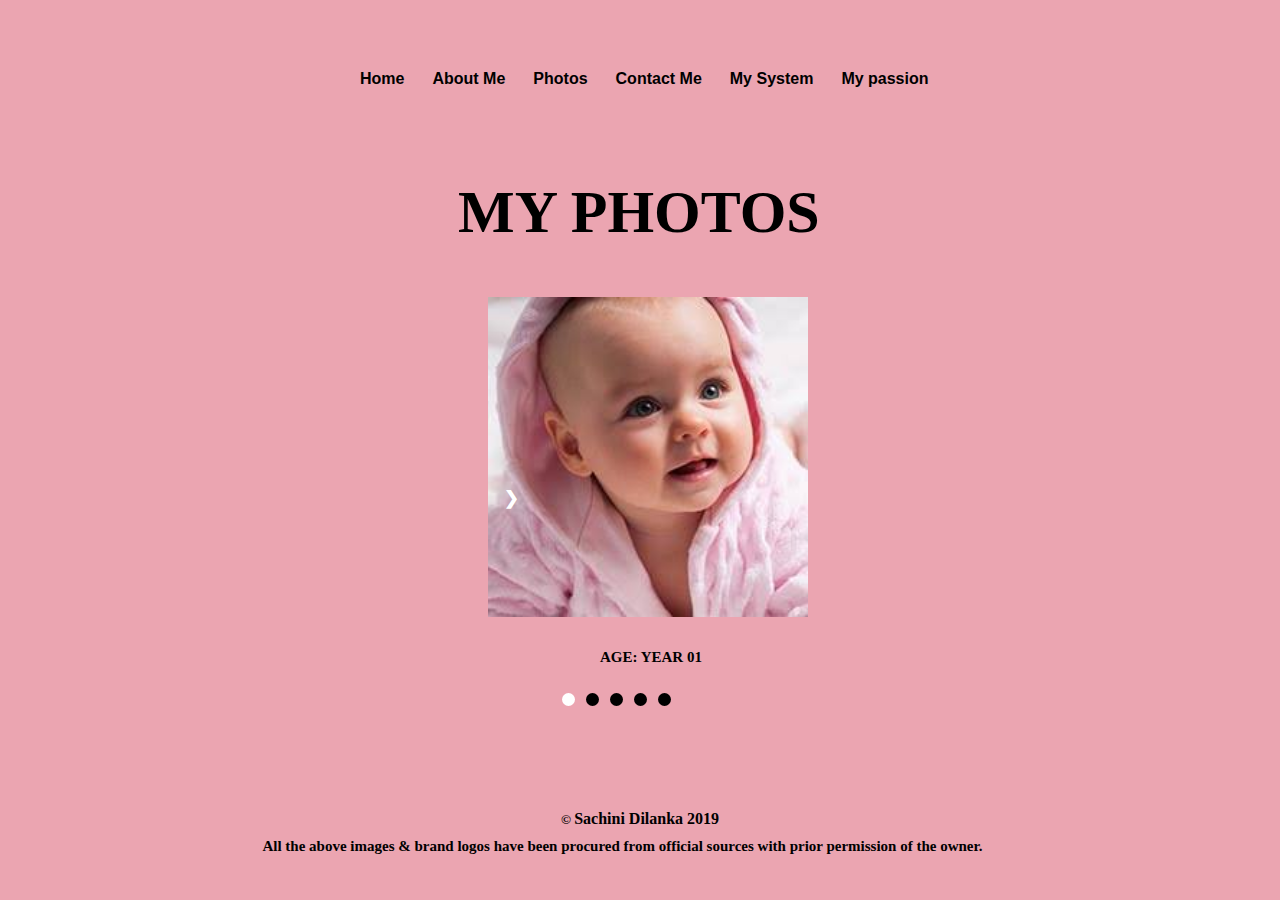
<file: New folder/webpage2/index02.html>
<!DOCTYPE HTML>
<HTML>
    <HEAD>
            <link rel="stylesheet" type="text/css" href="css/index02.css">
           
            
    </HEAD>

<body>
   <div class="wrapper">
      <div class="top-bar">
  
    <div class="top-bar-links">
            <ul>
            <li><a style="text-decoration:none" href="../webpage1/index01.html">Home</a></li>
            <li><a style="text-decoration:none" href="../webpage4/index04.html">About Me</a></li>
            <li><a style="text-decoration:none" href="../webpage2/index02.html">Photos</a></li>
            <li><a style="text-decoration:none" href="../webpage3/index03.html">Contact Me</a></li>
            <li><a style="text-decoration:none" href="../webpage5/index05.html">My System</a></li>
            <li><a style="text-decoration:none" href="../webpage6/index06.html">My passion</a></li>
            </ul>
    </div>
  </div>
</div>
    <div class="topic">
        <h1>MY PHOTOS</h1>
    </div>

    <div class="slideshow-container">
    <div class="mySlides fade">
      
      <img src="img/i1.jpg" style="width:320px">
      <div class="text">AGE: YEAR 01</div>
    </div>
  
    <div class="mySlides fade">
      
      <img src="img/i2.jpg" style="width:320px">
      <div class="text">AGE: YEAR 03</div>
    </div>
  
    <div class="mySlides fade">
     
      <img src="img/i3.jpg" style="width:320px">
      <div class="text">AGE: YEAR 10</div>
    </div>

    <div class="mySlides fade">
           
            <img src="img/i4.jpg" style="width:320px">
            <div class="text">AGE: YEAR 18</div>
          </div>

          <div class="mySlides fade">
                
                <img src="img/face.jpg" style="width:320px">
                <div class="text">AGE: YEAR 23</div>
              </div>
  
    
    <a class="next" onclick="plusSlides(1)">&#10095;</a>
  </div>
  <br>
  
  <div style="text-align:center" class="dotset">
    <span class="dot" onclick="currentSlide(1)"></span> 
    <span class="dot" onclick="currentSlide(2)"></span> 
    <span class="dot" onclick="currentSlide(3)"></span>
    <span class="dot" onclick="currentSlide(4)"></span> 
    <span class="dot" onclick="currentSlide(5)"></span> 
  </div>
    <script src="js/index02.js"></script>
  
    <div class="fixed footer">
            <div class="container">
                <small> &copy; </small> Sachini Dilanka 2019
               <p> All the above images & brand logos have been procured from official sources with prior permission of the owner.</p>
              </div>
         
        </footer>
  </body>
  </html>
</file>
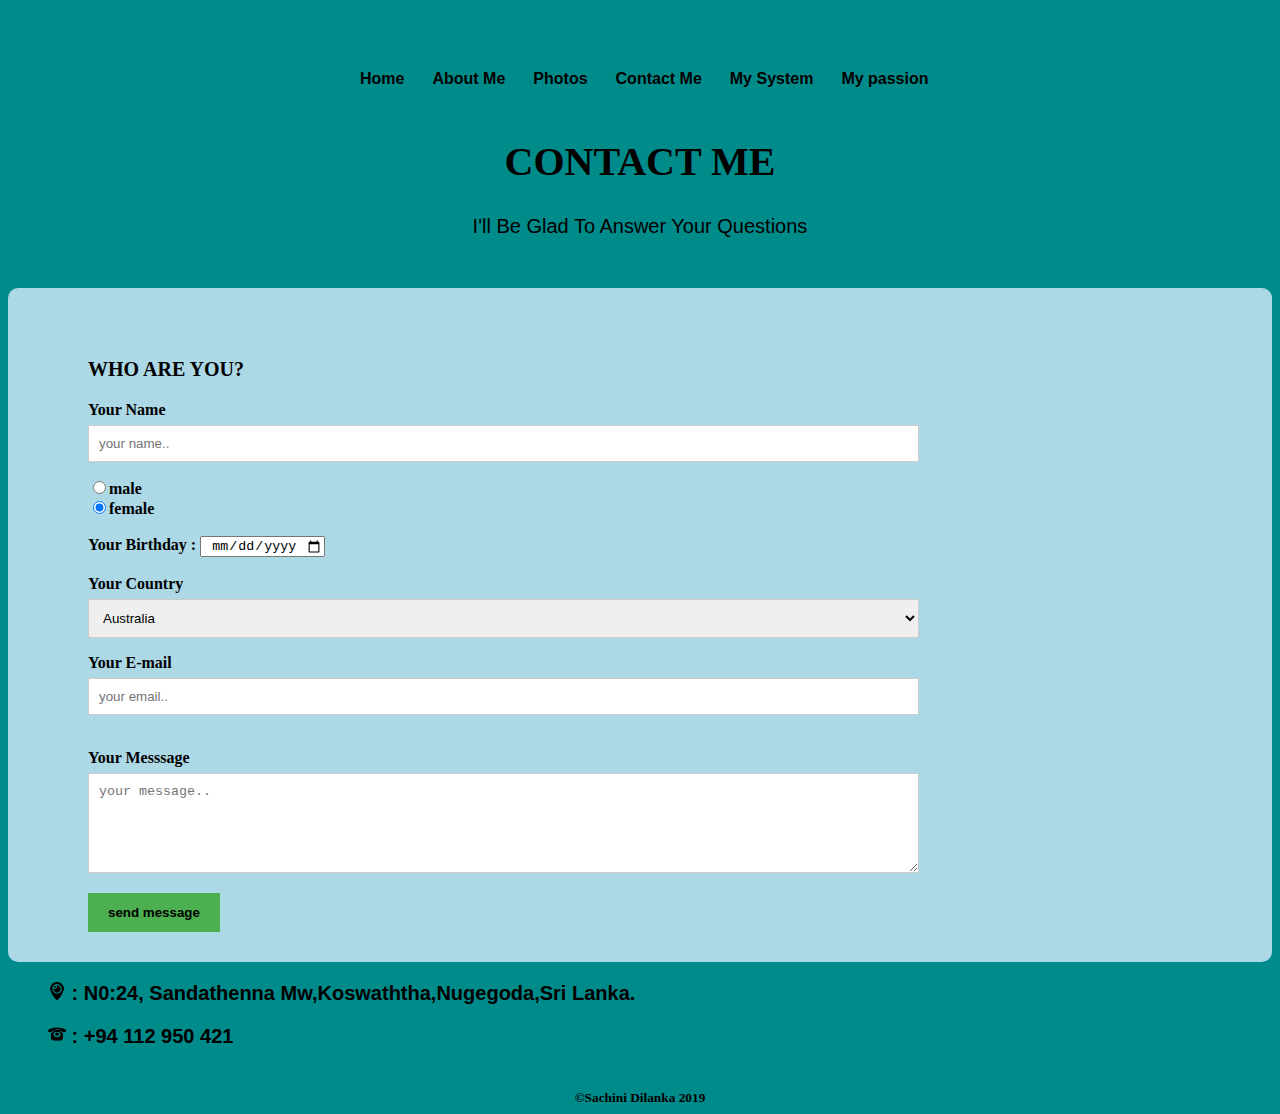
<file: New folder/webpage3/index03.html>
<!DOCTYPE html>
<html>
    <head>
        <link rel="stylesheet" type="text/css" href="css/index03.css">
        <script type="text/javascript">function message(){alert("Message Received.Thanks for sending me your message")}</script>
    </head>
    <body> 
        <div class="wrapper">
      <div class="top-bar">
    <div class="bar-links">
            <ul>
            <li><a style="text-decoration:none" href="../webpage1/index01.html">Home</a></li>
            <li><a style="text-decoration:none" href="../webpage4/index04.html">About Me</a></li>
            <li><a style="text-decoration:none" href="../webpage2/index02.html">Photos</a></li>
            <li><a style="text-decoration:none" href="../webpage3/index03.html">Contact Me</a></li>
            <li><a style="text-decoration:none" href="../webpage5/index05.html">My System</a></li>
            <li><a style="text-decoration:none" href="../webpage6/index06.html">My passion</a></li>
            </ul>
        </div>
      </div>
    </div>
  
            <div class="topic">
                    <h1>CONTACT ME</h1>
                <p>I'll Be Glad To Answer Your Questions</p>
            </div>
        <div class="container">
       
    <div class="row">
        <div class="column" style="width:50%">
        </div>
        <div class="column">
            <p><b>WHO ARE YOU?</b></p>
            <form action="/action_page.php">
            <label for="name">Your Name</label><br>
        <input type="text" id="name" name="name" placeholder="your name..">
        <input type="radio" name="gender" value="male">male<br>
        <input type="radio" name="gender" value="female" checked>female
        <br>
        <br>
        Your Birthday : <input type="date" id="myday" style="text-align:center">
        <br>
        <br>
   
        <label for="country">Your Country</label>
        <select id="country" name="country">
            <option value="australia">Australia</option>
            <option value="canada">Canada</option>
            <option value="sri lanka">Sri Lanka</option>
            <option value="america">America</option>
            <option value="australia">Russia</option>
            <option value="australia">Malaysia</option>
            <option value="australia">Japan</option>
            <option value="australia">China</option>
            <option value="new zealand">New zealand</option>
            <option value="italy">Italy</option>
        </select>
        <label for="email"> Your E-mail</label><br>
        <input type="text" id="email" name="email" placeholder="your email..">
    <br>
</br>
        <label for="subject">Your Messsage</label>
        <textarea id="subject" name="subject" placeholder="your message.."
        style="height:100px"></textarea>
        <input type="button" value="send message" onclick="message()">
        
    </form>
   
        </div> 
    </div>
</div>


<div class="details">
    <ul>
        <li><p><img src="img/1051318.png"style="width:18px;height:18px" > : N0:24, Sandathenna Mw,Koswaththa,Nugegoda,Sri Lanka.</p></li>
        <li><p><img src="img/15307.png" style="width:18px;height:18px" >  : +94 112 950 421</p></a></li>
      
      
    </ul>
</div>
        
        <div  class="fixed-footer">
            <div class="keeper">
                <small> &copy;Sachini Dilanka 2019</small>
            </div>
          </div>
        
    </body>
</html>
</file>
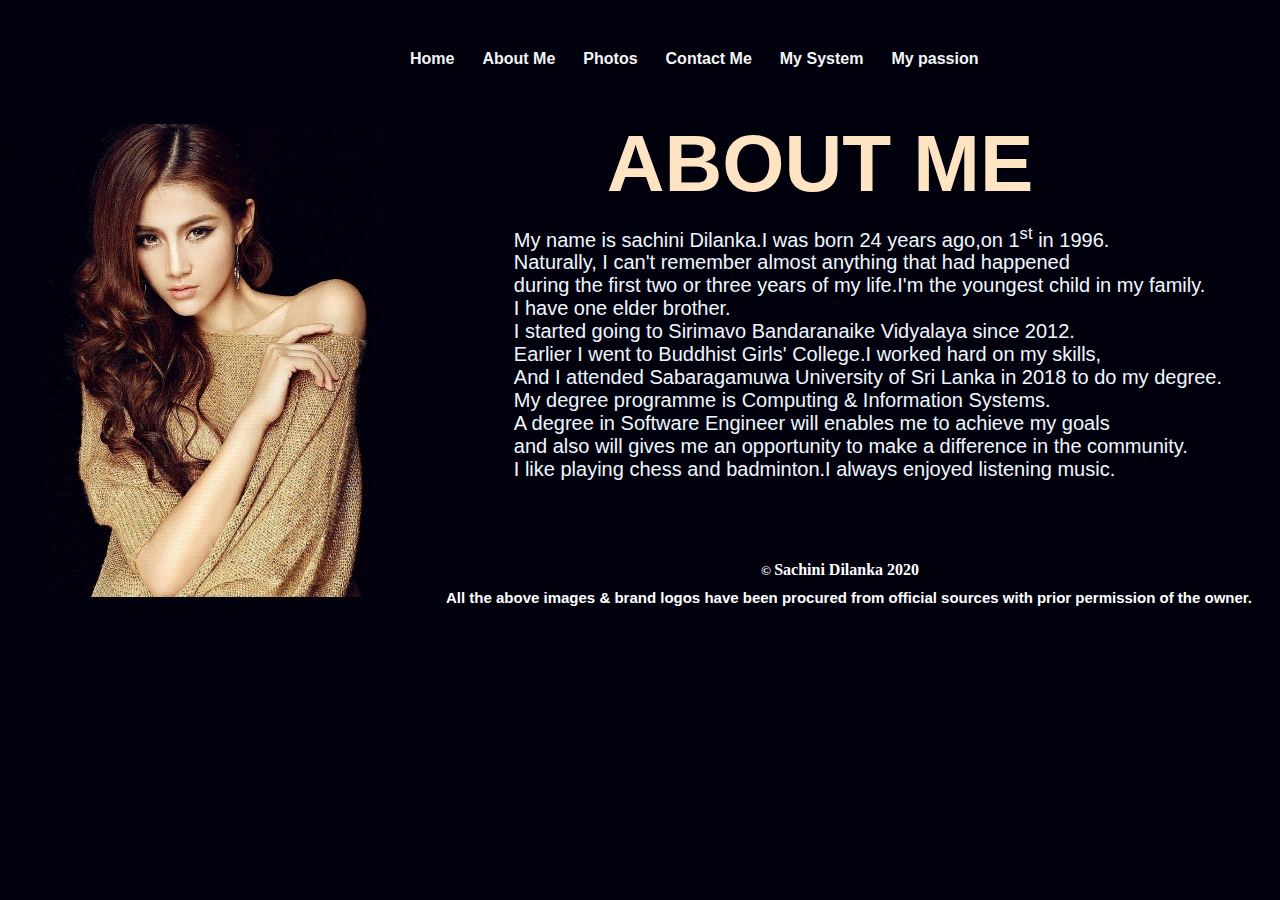
<file: New folder/webpage4/index04.html>
<!DOCTYPE html>
<html>
    <head>
            <link rel="stylesheet" type="text/css" href="css/index04.css">

    </head>
    <body>
         <div class="wrapper">
      <div class="top-bar">
    <div class="bar-links">
            <ul>
            <li><a style="text-decoration:none" href="../webpage1/index01.html">Home</a></li>
            <li><a style="text-decoration:none" href="../webpage4/index04.html">About Me</a></li>
            <li><a style="text-decoration:none" href="../webpage2/index02.html">Photos</a></li>
            <li><a style="text-decoration:none"  href="../webpage3/index03.html">Contact Me</a></li>
            <li><a style="text-decoration:none" href="../webpage5/index05.html">My System</a></li>
            <li><a style="text-decoration:none" href="../webpage6/index06.html">My passion</a></li>
            </ul>
        </div>
      </div>
    </div>
        <div class="topic">
            <h1>ABOUT ME</h1>
         </div>
        <div class="para">
          <p> My name is sachini Dilanka.I was born 24 years ago,on 1<sup>st</sup> in 1996.<br>Naturally, I can't remember almost anything that had happened <br>during the first two or three years of my life.I'm the youngest child in my family.<br>I have one elder brother.<br>I started going to Sirimavo Bandaranaike Vidyalaya since 2012.<br>Earlier I went to Buddhist Girls' College.I worked hard on my skills,<br>And I attended Sabaragamuwa University of Sri Lanka in 2018 to do my degree.<br>My degree programme is Computing & Information Systems.<br>A degree in Software Engineer will enables me to achieve my goals<br> and also will gives me an opportunity to make a difference in the community.<br> I like playing chess and badminton.I always enjoyed listening music. </p> 
          <div class="img"> <img src="img/me4.png">
        </div>
        <div class="para">
            <p></p>
        </div>
        <div class="fixed footer">
            <div class="container">
                <small> &copy; </small> Sachini Dilanka 2020
               <p> All the above images & brand logos have been procured from official sources with prior permission of the owner.</p>
              </div>
         
        </footer>
    </body>
</html>
</file>
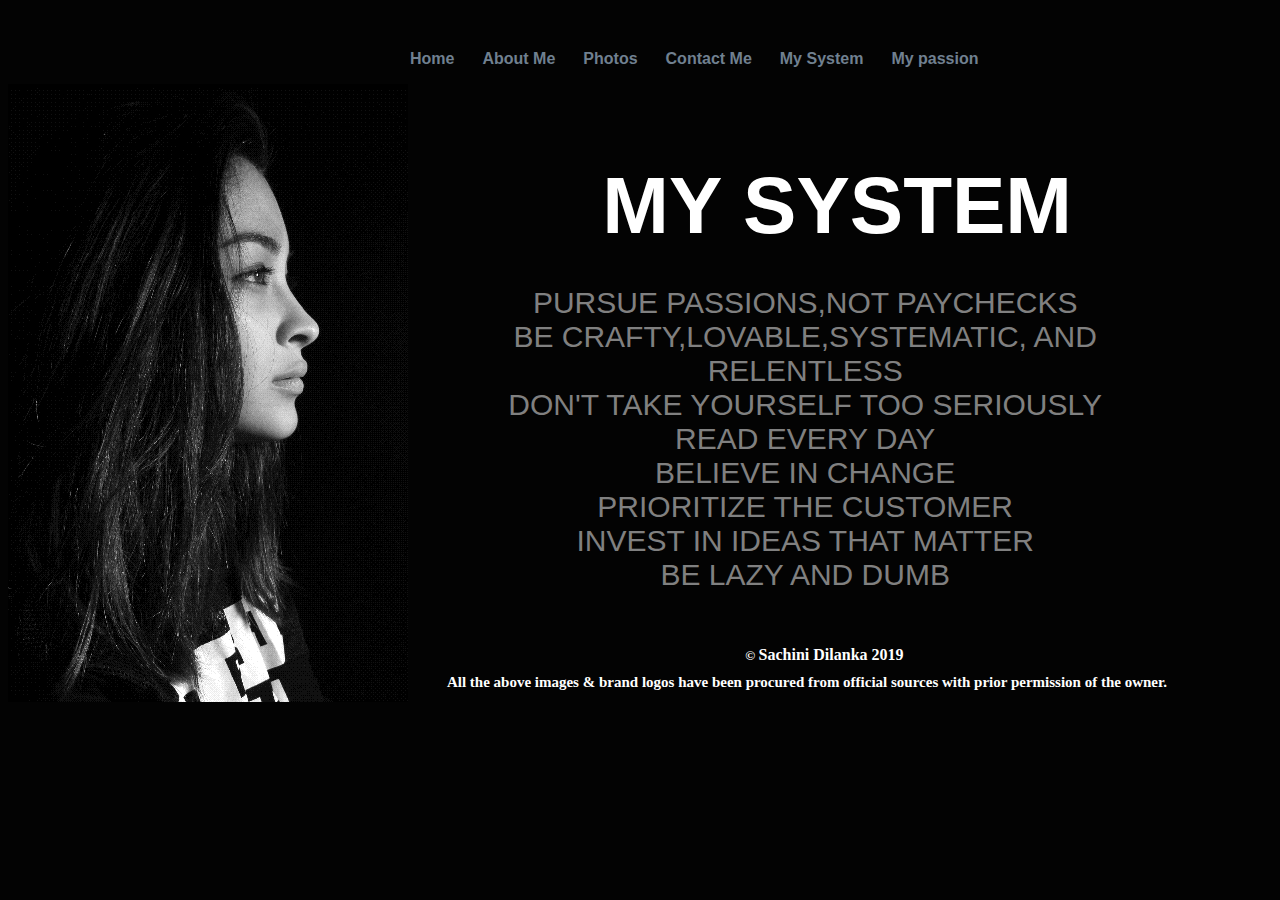
<file: New folder/webpage5/index05.html>
<!DOCTYPE html>
<html>
    <head>
            <link rel="stylesheet" type="text/css" href="css/index05.css">
    </head>
    <body>
             <div class="wrapper">
      <div class="top-bar">
    <div class="bar-links">
            <ul>
            <li><a style="text-decoration:none" href="../webpage1/index01.html">Home</a></li>
            <li><a style="text-decoration:none" href="../webpage4/index04.html">About Me</a></li>
            <li><a style="text-decoration:none" href="../webpage2/index02.html">Photos</a></li>
            <li><a style="text-decoration:none" href="../webpage3/index03.html">Contact Me</a></li>
            <li><a style="text-decoration:none" href="../webpage5/index05.html">My System</a></li>
            <li><a style="text-decoration:none" href="../webpage6/index06.html">My passion</a></li>
            </ul>
        </div>
      </div>
    </div>
        <div class="img">
                <img src= img/face1.png>
        </div>
        
        <div class="content">
          <h1>  MY SYSTEM</h1>
          
        </div>
        <div class="para">
            <p>PURSUE PASSIONS,NOT PAYCHECKS<BR>BE CRAFTY,LOVABLE,SYSTEMATIC, AND<BR> RELENTLESS<BR>DON'T TAKE YOURSELF TOO SERIOUSLY<BR>READ EVERY DAY<BR>BELIEVE IN CHANGE<BR>PRIORITIZE THE CUSTOMER<BR>INVEST IN IDEAS THAT MATTER<BR>BE LAZY AND DUMB</p>
        </div>
        <div  class="fixed-footer">
                <div class="container">
                  <small> &copy; </small> Sachini Dilanka 2019
                    <p>All the above images & brand logos have been procured from official sources with prior permission of the owner.</p>
                </div>
           
    </body>
</html>
</file>
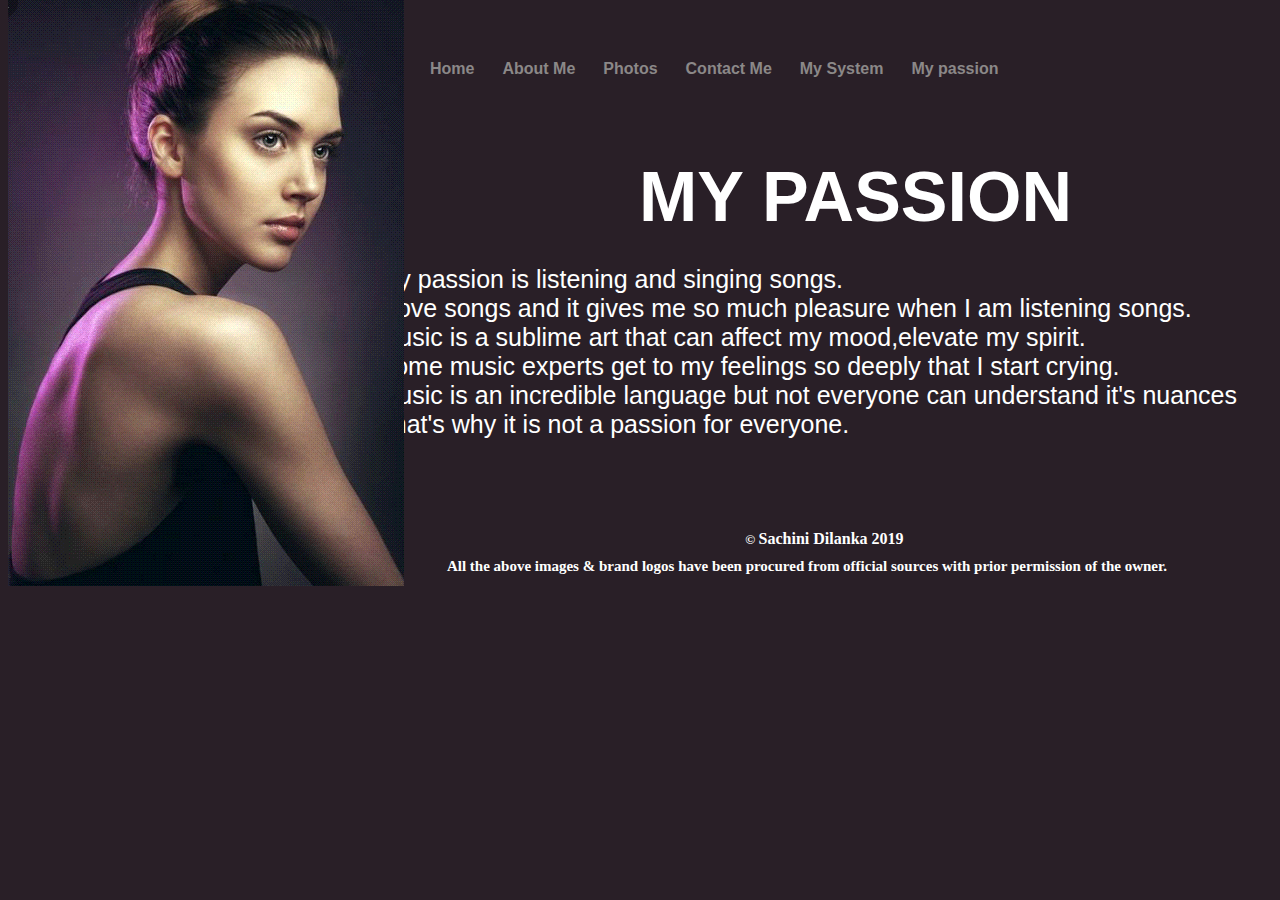
<file: New folder/webpage6/index06.html>
<!DOCTYPE html>
<html>
    <head>
            <link rel="stylesheet" type="text/css" href="css/index06.css">
    </head>
    <body>
        <div class="wrapper">
      <div class="top-bar">
    <div class="bar-links">
            <ul>
            <li><a style="text-decoration:none" href="../webpage1/index01.html">Home</a></li>
            <li><a style="text-decoration:none" href="../webpage4/index04.html">About Me</a></li>
            <li><a style="text-decoration:none" href="../webpage2/index02.html">Photos</a></li>
            <li><a style="text-decoration:none" href="../webpage3/index03.html">Contact Me</a></li>
            <li><a style="text-decoration:none" href="../webpage5/index05.html">My System</a></li>
            <li><a style="text-decoration:none" href="../webpage6/index06.html">My passion</a></li>
            </ul>
        </div>
      </div>
    </div>
        <div class="img">
                <img src= img/face1.png>
        </div>
        <div class="content">
          <h1>  MY PASSION</h1>
          
        </div>
        <div class="para">
            <p>My passion is listening and singing songs.<br> I love songs and it gives me so much pleasure when I am listening songs.<br>Music is a sublime art that can affect my mood,elevate my spirit.<br>Some music experts get to my feelings so deeply that I start crying.<br>Music is an incredible language but not everyone can understand it's nuances<br>That's why it is not a passion for everyone. </div>
        <div  class="fixed-footer">
            <div class="container">
                  <small> &copy; </small> Sachini Dilanka 2019
                    <p>All the above images & brand logos have been procured from official sources with prior permission of the owner.</p>
            </div>
        </div>
           
    </body>
</html>
</file>
<file: New folder/webpage2/css/index02.css>
.slideshow-container {
  max-width: 1000px;
  position: relative;
  margin: auto;
  margin-left: 480px;
  margin-top:50px;
}


 .next {
  cursor: pointer;
  position: absolute;
  top: 0;
  top: 50%;
  width: auto;
  margin-top: -15px;
  padding: 16px;
  color: white;
  font-weight: bold;
  font-size: 18px;
  transition: 0.6s ease;
  border-radius: 0 3px 3px 0;
}

.next {
  left  : 0;
  border-radius: 3px 0 0 3px;
}
 .next:hover {
  background-color: rgba(0,0,0,0.8);
}


.text {
  color:black;
  font-size: 15px;
  font-weight: bold;
  padding: 8px 12px;
  bottom: 8px;
  margin-left: 100px;
  width: 100%;
  margin-top: 20px;
  /*text-align: center;*/
  clear: left;
}

.dot{
  cursor:pointer;
  height: 13px;
  width: 13px;
  margin: 0 2px;
  margin-left: 5px;
  background-color:black;
  border-radius: 50%;
  display: inline-block;
  transition: background-color 0.6s ease;
}

.dotset{
  margin-left: -50px;
}
.active, .dot:hover {
  background-color:white;
}

.fade {
  -webkit-animation-name: fade;
  -webkit-animation-duration: 1.5s;
  animation-name: fade;
  animation-duration: 1.5s;
}

@-webkit-keyframes fade {
  from {opacity: .4} 
  to {opacity: 1}
}

@keyframes fade {
  from {opacity: .4} 
  to {opacity: 1}
}

 Body{
background-color:rgb(235, 165, 177) ;  

}
.topic h1{
  color:black;
  font-size: 60px;
  float:center;
  margin-left: 450px;
  margin-top: 90px;
}
.container{
    font-weight: bold;
    color: black;
    text-align: center;
    margin-top:100px;
}

.container p{
    color: black;
    font-size: 15px;
    margin-right: 35px;
    margin-top: 10px;
    margin-bottom: 10px;
}

.top-bar-links{
    margin-top: 70px;
    margin-left:300px;

    
}
.top-bar-links ul{
    list-style:none;
}
.top-bar-links ul li{
    display:inline-block;
}

    
.top-bar-links ul li a{
    
    padding:12px;
    display:inline;
    background-color:transparent;
    color: black;
    font-family: 'Segoe UI', Tahoma, Geneva, Verdana, sans-serif;
    font-weight: bold;    
}
.top-bar-links ul li a:hover{
    background:rgb(238, 3, 148);

}
</file>
<file: New folder/webpage3/css/index03.css>
*{box-sizing:border-box;
}
input[type=text],select,textarea{
    width: 100%;
    padding:10px;
    border:1px solid #ccc;
    margin-top:6px;
    margin-bottom:16px;
    resize:vertical;

}
.topic h1{
    margin-top:50px;
    color:black;
    text-align: center;
    font-family: Cambria, Cochin, Georgia, Times, 'Times New Roman', serif;
    font-size: 40px;
}
.topic p{
    text-align:center;
    font-size: 20px;
    margin-top: 30px;
    font-family: 'Lucida Sans', 'Lucida Sans Regular', 'Lucida Grande', 'Lucida Sans Unicode', Geneva, Verdana, sans-serif;
    
}
input[type=button]{
    background-color:#4caf50;
    color:black;
    padding:12px 20px;
    border:none;
    cursor:pointer;
    font-weight: bold;
}
input[type=button]:hover{
    background-color:#45a049;
}

.container{
    border-radius:10px;
    background-color:lightblue;
    padding:10px;
    height: auto;
    margin-top: 125px;
    
}
.column{
    float:left;
    width:70%;
    margin-top:-10px;
    padding:20px;
    margin-left: 50px;
    font-weight: bold;
    background-color: lightblue;

}
.row:after{
    content:"";
    display:table;
    clear:both;
    

}
@media screen and (max-width:600px){
    width:100%;
    margin-top:0px;
}
.container h1{
    font-variant: small-caps;
    font-weight: bold;
    text-align: center;
}
.container p{
    font-size: 20px;
}
.keeper{
    margin-top:40px;
    text-align: center;
    font-weight: bold;
    color: black;

}

.img img {
    width: 100%;
    height: 160px;
    
}

.desc {
    padding: 15px;
    text-align: center;
}
body{
    background: darkcyan;
}
body h1{
    text-align: center;
    font-variant: small-caps;
    font-weight: bold;
    margin-top:100px;
}
.container{
    margin-top:50px;
    text-align: left;
    font-weight: bold;
}
.details{
    font-weight:bold;
    color: white
    
}
.details ul {
    list-style: none;
}
.details ul p{
    /* list-style: none; */
    color:black;
    font-size:20px;
    font-family: 'Segoe UI', Tahoma, Geneva, Verdana, sans-serif

    
}
.bar-links{
    margin-top: 70px;
    margin-left:300px;

    
}
.bar-links ul{
    list-style:none;
}
.bar-links ul li{
    display:inline-block;
}

    
.bar-links ul li a{
    
    padding:12px;
    display:inline;
    background-color:transparent;
    color: black;
    font-family: 'Segoe UI', Tahoma, Geneva, Verdana, sans-serif;
    font-weight: bold;

    
    
    
}
.bar-links ul li a:hover{
    background:rgb(7, 245, 233);

}
</file>
<file: New folder/webpage4/css/index04.css>
body{
    background-color:rgb(1, 1, 14);
}
.img{
    
    margin-top: -140px;
    

}
.topic h1{
    font-family: 'Segoe UI', Tahoma, Geneva, Verdana, sans-serif;
    font-size: 80px;
    text-align: center;
    margin-top:50px;
    margin-left: 360px;
    color: bisque;
    
}
.para p{
    margin-top:100px;
    float:right;
    margin-right: 50px;
    color: aliceblue;
    font-family: 'Franklin Gothic Medium', 'Arial Narrow', Arial, sans-serif;
    font-size: 20px;
}

.container{
    font-weight: bold;
    color: white;
    text-align: center;
    margin-top:-160px;
    float: right;
    margin-left: 400px;
    
}


.container p{
    color: white;
    font-size: 15px;
    margin-right: 20px;
    margin-top: 10px;
    margin-bottom: 10px;

    text-align: center;
}
 .bar-links{
    margin-top: 50px;
    margin-left:350px;
    float: center;

    
}
.bar-links ul{
    list-style:none;
}
.bar-links ul li{
    display:inline-block;
}

    
.bar-links ul li a{
    
    padding:12px;
    display:inline;
    background-color:transparent;
    color: whitesmoke;
    font-family: 'Segoe UI', Tahoma, Geneva, Verdana, sans-serif;
    font-weight: bold;

    
    
    
}
.bar-links ul li a:hover{
    background:rgb(109, 107, 107);

}
</file>
<file: New folder/webpage5/css/index05.css>
body{
    background-color: rgb(3, 3, 3);
}
.content {
    float: right;
    color:white;
    font-family: 'Segoe UI', Tahoma, Geneva, Verdana, sans-serif;
    font-size: 40px;
    margin-right: 200px;
    margin-top:-600px;
}
.para{
    font-size: 30px;
    font-family: 'Gill Sans', 'Gill Sans MT', Calibri, 'Trebuchet MS', sans-serif;
    margin-right: 170px;
    margin-top:-450px;
    float: right;
    color: gray;
    text-align: center;
}
.img{
    height: 100%;
}
.container{
    font-weight: bold;
    color: white;
    text-align: center;
    margin-top:-60px;
    margin-right: 70px;
    float: right;
}


.container p{
    color: white;
    font-size: 15px;
    margin-right: 35px;
    margin-top: 10px;
    margin-bottom: 10px;
}
.bar-links{
    margin-top: 50px;
    margin-left:350px;

    
}
.bar-links ul{
    list-style:none;
}
.bar-links ul li{
    display:inline-block;
}

    
.bar-links ul li a{
    
    padding:12px;
    display:inline;
    background-color:transparent;
    color: slategray;
    font-family: 'Segoe UI', Tahoma, Geneva, Verdana, sans-serif;
    font-weight: bold;

    
    
    
}
.bar-links ul li a:hover{
    background:rgb(245, 241, 241);

}
</file>
<file: New folder/webpage6/css/index06.css>
body{
    background-color:rgb(41, 31, 39);
}
.content{
    float: right;
    color:WHITE;
    font-family: 'Segoe UI', Tahoma, Geneva, Verdana, sans-serif;
    font-size: 35px;
    margin-right: 50px;
    margin-top:-480px;
    margin-right: 200px;
}
.para{
    font-size: 25px;
    font-family: 'Gill Sans', 'Gill Sans MT', Calibri, 'Trebuchet MS', sans-serif;
    margin-right:35px;
    margin-left:200px;
    margin-top:-350px;
    float: right;
    color:white;
    
}
.img{
    height: 130%;
    margin-top: -120px;
}
.container{
   font-weight: bold;
    color: white;
    text-align: center;
    margin-top:-60px;
    margin-right: 70px;
    float: right;
}


.container p{
    color: white;
    font-size: 15px;
    margin-right: 35px;
    margin-top: 10px;
   
}
.bar-links{
    margin-top: 60px;
    margin-left:370px;

    
}
.bar-links ul{
    list-style:none;
}
.bar-links ul li{
    display:inline-block;
}

    
.bar-links ul li a{
    
    padding:12px;
    display:inline;
    background-color:transparent;
    color:rgb(139, 136, 136);
    font-family: 'Segoe UI', Tahoma, Geneva, Verdana, sans-serif;
    font-weight: bold;

    
    
    
}
.bar-links ul li a:hover{
    background:plum;

}
</file>
